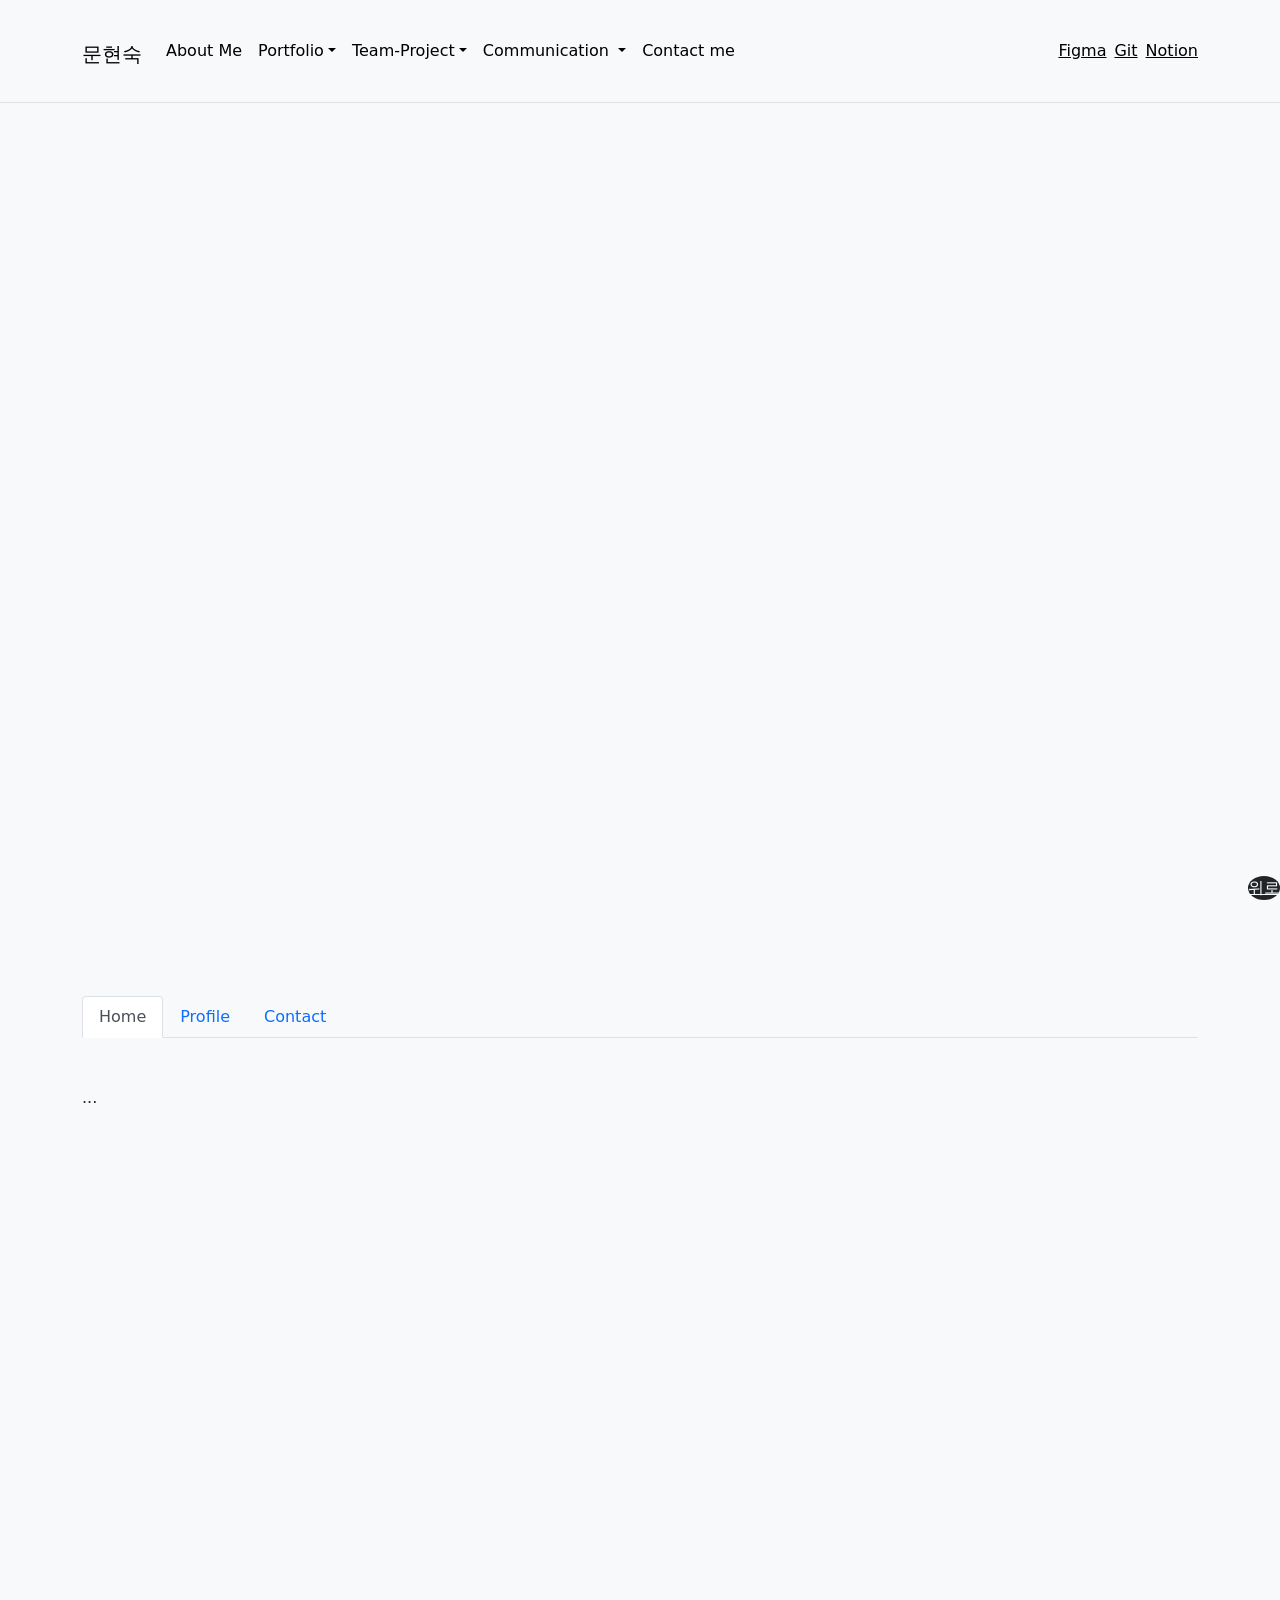
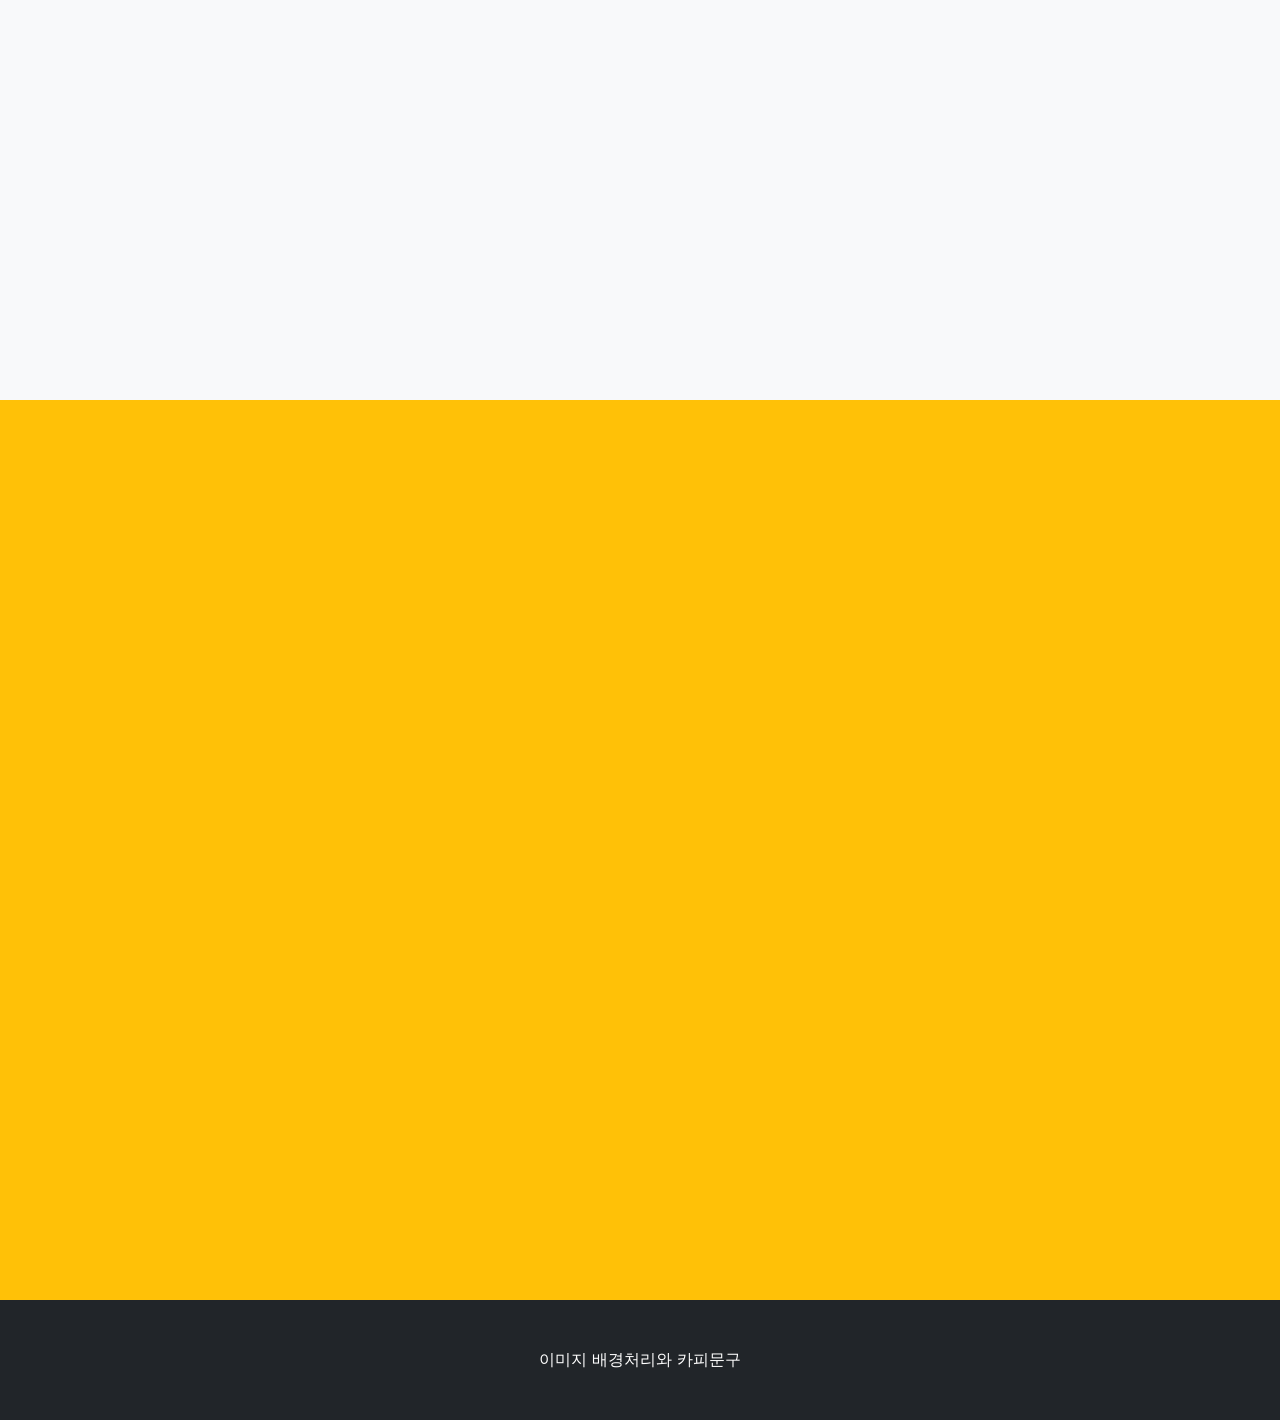
<file: ajax/index.html>
<!DOCTYPE html>
<html lang="en">
<head>
    <meta charset="UTF-8">
    <meta name="viewport" content="width=device-width, initial-scale=1.0">
    <title>Document</title>
    <!-- SEO 최적화 -->
    <!-- 바로가기/파비콘 -->
    <!-- 구글에널리틱스 -->
    <!-- 폰트/woff2 -->

    <link rel="stylesheet" href="/css/reset.min.css">
    <link rel="stylesheet" href="/css/boot.css?version=5.6&worker=mhs">
    <link rel="stylesheet" href="/css/layout.min.css">
   
</head>
<body>
  <header id="hd" class="border-bottom fixed-top">
    <nav class="navbar navbar-expand-md ">
        <div class="container-lg">
            <h1>
                <a class="navbar-brand" href="#">
                  <span><span>대박인재</span> 문현숙</span>
                </a>
            </h1>
            
            <button class="navbar-toggler" type="button" data-bs-toggle="collapse" 
            data-bs-target="#navbarSupportedContent" aria-controls="navbarSupportedContent" 
            aria-expanded="false" aria-label="Toggle navigation">
                <span class="navbar-toggler-icon"></span>
            </button>


          <div class="collapse navbar-collapse" id="navbarSupportedContent">
            <ul class="navbar-nav me-lg-auto mb-2 mb-lg-0">                 
              <li class="nav-item">
                <a class="nav-link" href="#">About Me</a>
              </li>
              <li class="nav-item  dropdown">
                <a class="nav-link dropdown-toggle" href="#"  role="button"
                data-bs-toggle="dropdown" aria-expanded="false">Portfolio</a>
                <ul class="dropdown-menu">
                  <li><a class="dropdown-item" href="#portfolio">Plan</a></li>
                  <li><a class="dropdown-item" href="#portfolio">UXUI Design</a></li>
                  <li><a class="dropdown-item" href="#portfolio">CI/BI</a></li> 
                  <li><a class="dropdown-item" href="#portfolio">bootstrap</a></li>                    
                </ul>
              </li>                  
              <li class="nav-item  dropdown">
                <a class="nav-link dropdown-toggle" href="#"  role="button"
                data-bs-toggle="dropdown" aria-expanded="false">Team-Project</a>
                <ul class="dropdown-menu">                     
                  <li><a class="dropdown-item" href="#team-portfolio">mySQL</a></li>
                  <li><a class="dropdown-item" href="#team-portfolio">API</a></li>
                  <li><a class="dropdown-item" href="#team-portfolio">WebApp</a></li>
                  <li><a class="dropdown-item" href="#team-portfolio">React</a></li>
                  <li><hr class="dropdown-divider"></li>
                  <li><a class="dropdown-item" href="#team-portfolio">E-커머스</a></li>
                  <li><a class="dropdown-item" href="#team-portfolio">그누보드</a></li>
                </ul>
              </li>
              <li class="nav-item dropdown">                  
                <a class="nav-link dropdown-toggle" href="#" role="button" 
                data-bs-toggle="dropdown" aria-expanded="false">
                  Communication
                </a>
                <ul class="dropdown-menu">
                  <li><a class="dropdown-item" href="#community">Figma</a></li>
                  <li><a class="dropdown-item" href="#community">Git</a></li>                      
                  <li><a class="dropdown-item" href="#community">Notion</a></li>
                </ul>
              </li> 
              <li class="nav-item">
                <a class="nav-link" href="#">Contact me</a>
              </li>                
            </ul>
            <ul class="Communication-navi d-flex align-items-center ps-0 mb-0">
              <li><a class="pe-2" href="#" target="_blank">Figma</a></li>
              <li><a class="pe-2" href="#" target="_blank">Git</a></li>                      
              <li><a class="" href="#" target="_blank">Notion</a></li>
            </ul>               
          </div>
        </div>
      </nav>
</header>

<section id="swiper" class="vh-100 bg-light"></section>

<section id="portfolio" class="vh-100 bg-light pt-5">
  <div class="container  mt-5">
    <ul class="nav nav-tabs  my-5" id="myTab" role="tablist">
      <li class="nav-item" role="presentation">
        <button class="nav-link active" id="home-tab" data-bs-toggle="tab" data-bs-target="#home" type="button" role="tab" aria-controls="home" aria-selected="true">Home</button>
      </li>
      <li class="nav-item" role="presentation">
        <button class="nav-link" id="profile-tab" data-bs-toggle="tab" data-bs-target="#profile" type="button" role="tab" aria-controls="profile" aria-selected="false">Profile</button>
      </li>
      <li class="nav-item" role="presentation">
        <button class="nav-link" id="contact-tab" data-bs-toggle="tab" data-bs-target="#contact" type="button" role="tab" aria-controls="contact" aria-selected="false">Contact</button>
      </li>
    </ul>
    <div class="tab-content  " id="myTabContent">
      <div class="tab-pane fade show active" id="home" role="tabpanel" aria-labelledby="home-tab">...</div>
      <div class="tab-pane fade" id="profile" role="tabpanel" aria-labelledby="profile-tab">...</div>
      <div class="tab-pane fade" id="contact" role="tabpanel" aria-labelledby="contact-tab">...</div>
    </div>
  </div>
</section>

<section id="team-portfolio" class="vh-100 bg-dark"></section>
<section id="community" class="vh-100 bg-light"></section>
<section id="contact" class="vh-100 bg-warning"></section>
<a href="#top" class="position-fixed rounded-circle bg-dark text-white end-0 bottom-0">
  위로
</a>
<footer id="ft" class="bg-dark text-center py-5 text-white">
  이미지 배경처리와 카피문구
</footer>

<script src="/lib/bootstrap.bundle.min.js"></script>
<!-- 바닐라내꺼 -->

<script src="/lib/jquery-2.2.4.min.js"></script> 
<!-- 제이쿼리내꺼 -->

<script src="/ajax/js/ajax.js"></script>
<script src="/ajax/js/ui.js?event=scroll"></script>
  
</body>
</html>
</file>
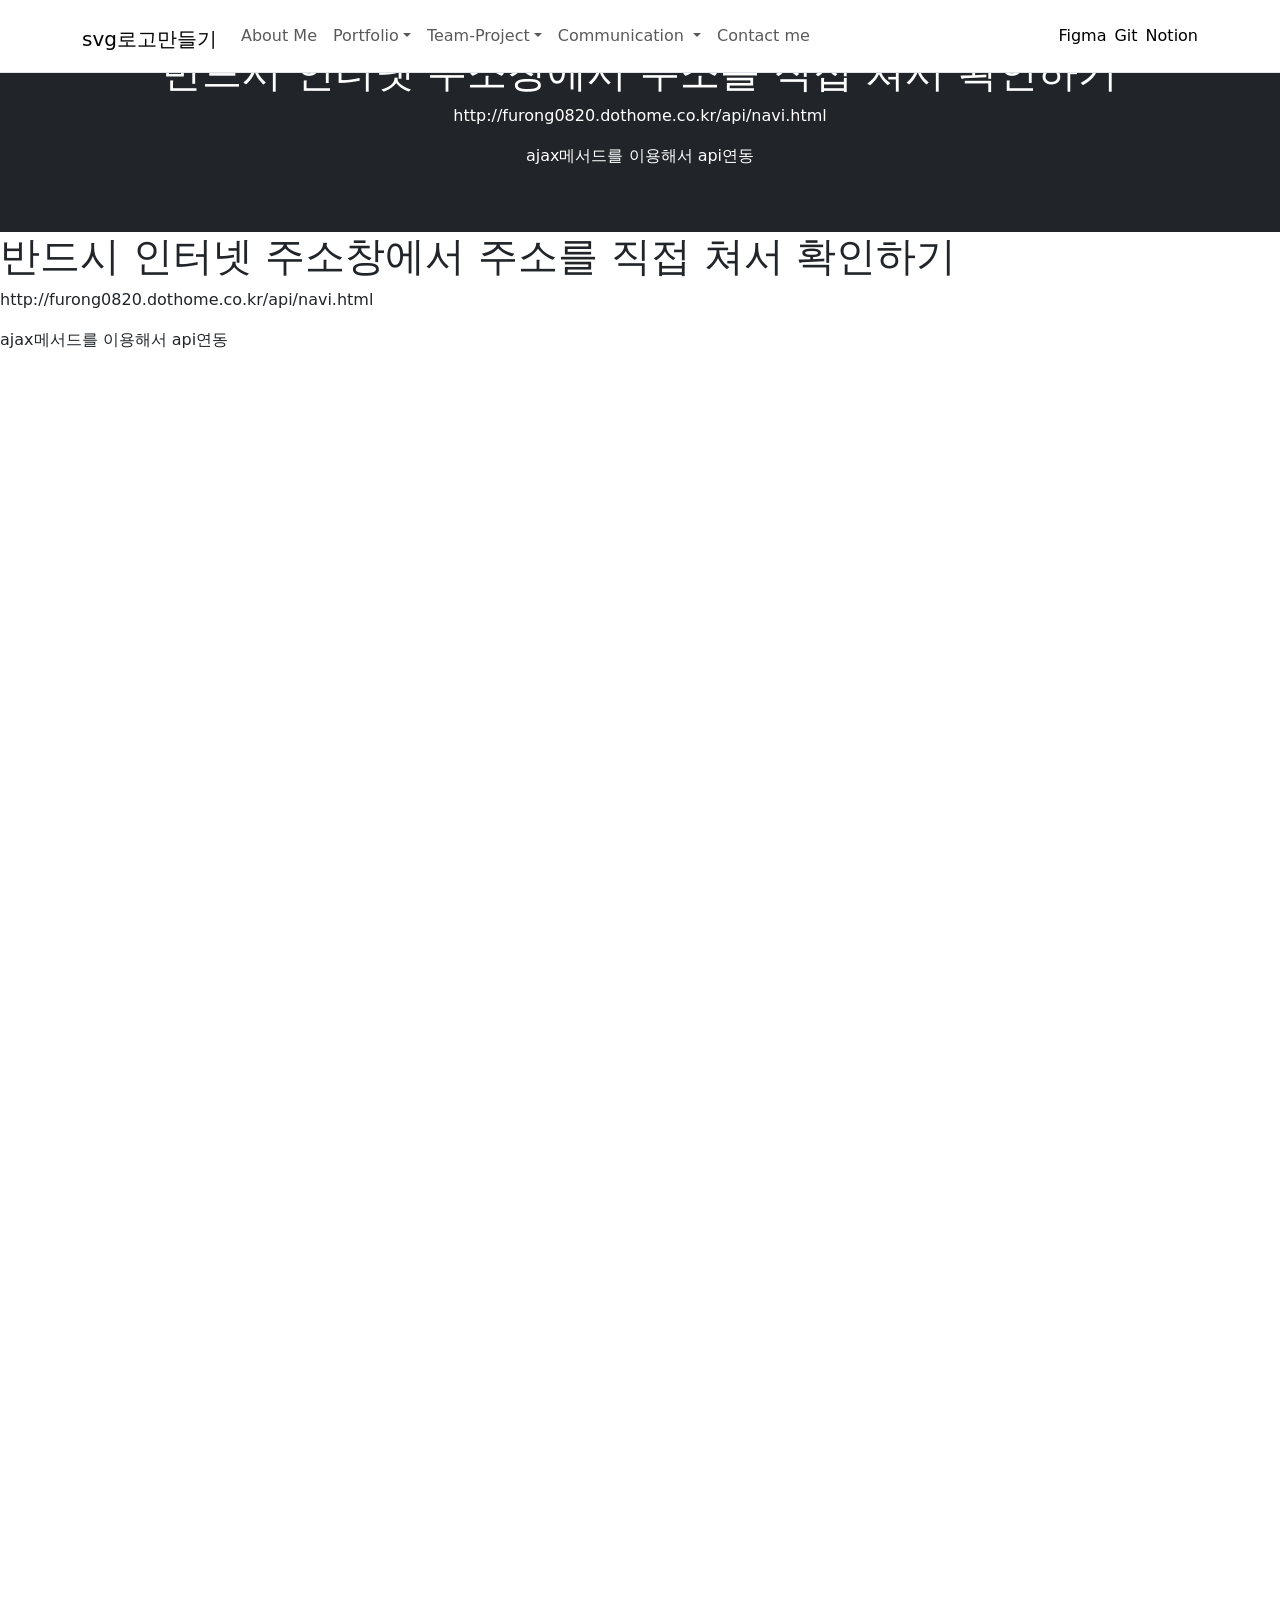
<file: api/navi.html>
<!DOCTYPE html>
<html lang="en">
<head>
    <meta charset="UTF-8">
    <meta name="viewport" content="width=device-width, initial-scale=1.0">
    <title>반응형 상단만들기 API 연동하기</title>
    <link href="https://cdn.jsdelivr.net/npm/bootstrap@5.3.3/dist/css/bootstrap.min.css" rel="stylesheet" integrity="sha384-QWTKZyjpPEjISv5WaRU9OFeRpok6YctnYmDr5pNlyT2bRjXh0JMhjY6hW+ALEwIH" crossorigin="anonymous">
   <style>
      li{ list-style: none;}
      a{ color:black; text-decoration: none;}
   </style>
</head>
<body>
    <div class="d-flex flex-column align-items-center 
                justify-content-center text-white bg-dark py-5">
        <h1>반드시 인터넷 주소창에서 주소를 직접 쳐서 확인하기</h1>
        <p>http://furong0820.dothome.co.kr/api/navi.html</p>
        <p>ajax메서드를 이용해서 api연동</p>
    </div>

    <header id="hd" class="border-bottom fixed-top bg-white">
        <nav class="navbar navbar-expand-md ">
            <div class="container-lg">
                <h1>
                    <a class="navbar-brand" href="#">svg로고만들기</a>
                </h1>
                
                <button class="navbar-toggler" type="button" data-bs-toggle="collapse" 
                data-bs-target="#navbarSupportedContent" aria-controls="navbarSupportedContent" 
                aria-expanded="false" aria-label="Toggle navigation">
                    <span class="navbar-toggler-icon"></span>
                </button>


              <div class="collapse navbar-collapse" id="navbarSupportedContent">
                <ul class="navbar-nav me-lg-auto mb-2 mb-lg-0">                 
                  <li class="nav-item">
                    <a class="nav-link" href="#">About Me</a>
                  </li>
                  <li class="nav-item  dropdown">
                    <a class="nav-link dropdown-toggle" href="#"  role="button"
                    data-bs-toggle="dropdown" aria-expanded="false">Portfolio</a>
                    <ul class="dropdown-menu">
                      <li><a class="dropdown-item" href="#">Plan</a></li>
                      <li><a class="dropdown-item" href="#">UXUI Design</a></li>
                      <li><a class="dropdown-item" href="#">CI/BI</a></li> 
                      <li><a class="dropdown-item" href="#">bootstrap</a></li>                    
                    </ul>
                  </li>                  
                  <li class="nav-item  dropdown">
                    <a class="nav-link dropdown-toggle" href="#"  role="button"
                    data-bs-toggle="dropdown" aria-expanded="false">Team-Project</a>
                    <ul class="dropdown-menu">                     
                      <li><a class="dropdown-item" href="#">mySQL</a></li>
                      <li><a class="dropdown-item" href="#">API</a></li>
                      <li><a class="dropdown-item" href="#">WebApp</a></li>
                      <li><a class="dropdown-item" href="#">React</a></li>
                      <li><hr class="dropdown-divider"></li>
                      <li><a class="dropdown-item" href="#">E-커머스</a></li>
                      <li><a class="dropdown-item" href="#">그누보드</a></li>
                    </ul>
                  </li>
                  <li class="nav-item dropdown">                  
                    <a class="nav-link dropdown-toggle" href="#" role="button" 
                    data-bs-toggle="dropdown" aria-expanded="false">
                      Communication
                    </a>
                    <ul class="dropdown-menu">
                      <li><a class="dropdown-item" href="#">Figma</a></li>
                      <li><a class="dropdown-item" href="#">Git</a></li>                      
                      <li><a class="dropdown-item" href="#">Notion</a></li>
                    </ul>
                  </li> 
                  <li class="nav-item">
                    <a class="nav-link" href="#">Contact me</a>
                  </li>                
                </ul>
                <ul class="Communication-navi d-flex align-items-center ps-0 mb-0">
                  <li><a class="pe-2" href="#">Figma</a></li>
                  <li><a class="pe-2" href="#">Git</a></li>                      
                  <li><a class="" href="#">Notion</a></li>
                </ul>               
              </div>
            </div>
          </nav>
    </header>
    <section style="height:300vh"></section>



   

    <script src="https://cdn.jsdelivr.net/npm/bootstrap@5.3.3/dist/js/bootstrap.bundle.min.js" integrity="sha384-YvpcrYf0tY3lHB60NNkmXc5s9fDVZLESaAA55NDzOxhy9GkcIdslK1eN7N6jIeHz" crossorigin="anonymous"></script>
    <script
  src="https://code.jquery.com/jquery-2.2.4.min.js"
  integrity="sha256-BbhdlvQf/xTY9gja0Dq3HiwQF8LaCRTXxZKRutelT44="
  crossorigin="anonymous"></script>
  <!-- ajax실행식넣기 -->
    <script>
     // section태그에 bg-white라는 클래스를 적용해
      $("section").attr('class', 'bg-white');
      //attr 메서드는 속성접근메서드 ( 값을 주거나 받아올 수 있다 )
      $("section").html($(".bg-dark").html());
      //html메서드는 태그를 삽입 (초기화하고 삽입)

      $("body").attr("data-any", "아무거나");
     
       $(window).on('scroll',()=>{
          // 스크롤 할때마다 실행해
          $("body").attr("data-position", $(window).scrollTop() )
       })
    </script>

</body>
</html>
</file>
<file: css/layout.min.css>
#hd{background-color:rgba(0,0,0,0);transition:.5s;padding:15px 0}#hd a{color:#000;transition:.5s}#hd h1 a span span{display:none}#hd.scroll{background-color:rgba(0,0,0,.8);padding:0}#hd.scroll h1 a span span{display:block}#hd.scroll a{color:#fff}
</file>
